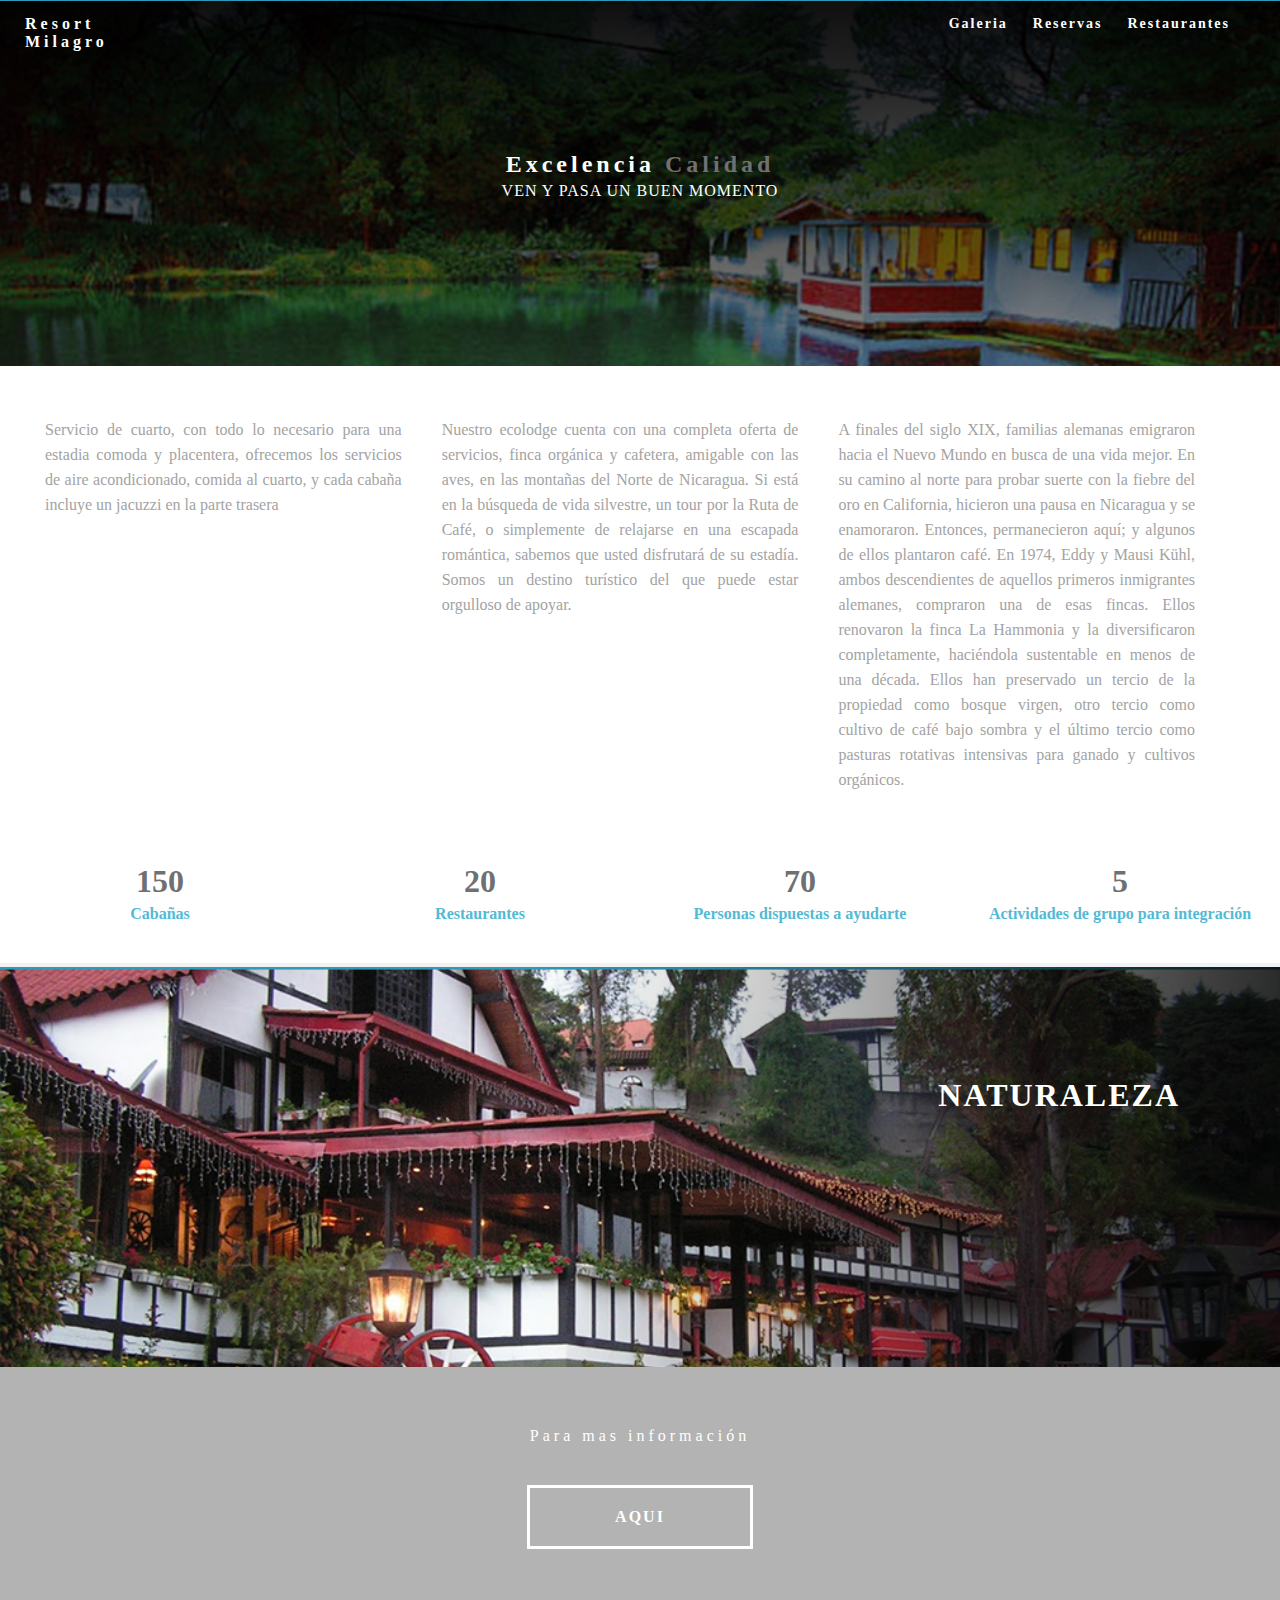
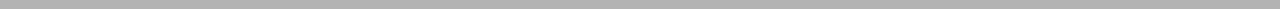
<file: index.html>
<!doctype html>
<html>
<head>
<meta charset="utf-8">
<title>Documento sin título</title>
	<link rel="stylesheet" href="css/index.css">
</head>

<body>
	<header> <a href="#">
    <h4 class="logo">Resort Milagro</h4>
    </a>
    <nav>
      <ul>
        <li><a href="galeria.html">Galeria</a></li>
        <li><a href="reservas.html">Reservas</a></li>
        <li> <a href="restaurantes.html">Restaurantes</a></li>
      </ul>
    </nav>
  </header>
	<section class="hero" id="hero">
    <h2 class="hero_header">Excelencia <span class="light">Calidad</span></h2>
    <p class="tagline">Ven y pasa un buen momento</p>
  </section>
	<section class="about" id="about">
    <h2 class="hidden">About</h2>
    <p class="text_column">Servicio de cuarto, con todo lo necesario para una estadia comoda y placentera, ofrecemos los servicios de aire acondicionado, comida al cuarto, y cada cabaña incluye un jacuzzi en la parte trasera </p>
    <p class="text_column">Nuestro ecolodge cuenta con una completa oferta de servicios, finca orgánica y cafetera, amigable con las aves, en las montañas del Norte de Nicaragua.
Si está en la búsqueda de vida silvestre, un tour por la Ruta de Café, o simplemente de relajarse en una escapada romántica, sabemos que usted disfrutará de su estadía.
Somos un destino turístico del que puede estar orgulloso de apoyar. </p>
    <p class="text_column">A finales del siglo XIX, familias alemanas emigraron hacia el Nuevo Mundo en busca de una vida mejor. En su camino al norte para probar suerte con la fiebre del oro en California, hicieron una pausa en Nicaragua y se enamoraron. Entonces, permanecieron aquí; y algunos de ellos plantaron café.

En 1974, Eddy y Mausi Kühl, ambos descendientes de aquellos primeros inmigrantes alemanes, compraron una de esas fincas. Ellos renovaron la finca La Hammonia y la diversificaron completamente, haciéndola sustentable en menos de una década. Ellos han preservado un tercio de la propiedad como bosque virgen, otro tercio como cultivo de café bajo sombra y el último tercio como pasturas rotativas intensivas para ganado y cultivos orgánicos. </p>
  </section>
	<div class="gallery">
    <div class="thumbnail">
      <h1 class="stats">150</h1>
      <h4>Cabañas</h4>
      <p></p>
    </div>
    <div class="thumbnail">
      <h1 class="stats">20</h1>
      <h4>Restaurantes</h4>
      <p></p>
    </div>
    <div class="thumbnail">
      <h1 class="stats">70</h1>
      <h4>Personas dispuestas a ayudarte</h4>
      <p></p>
    </div>
    <div class="thumbnail">
      <h1 class="stats">5</h1>
      <h4>Actividades de grupo para integración</h4>
      <p></p>
    </div>
  </div>
	<section class="banner">
    <h1 class="parallax">NATURALEZA</h1>
    <p class="parallax_description"></p>
  </section>
	<section class="footer_banner" id="contact">
    <h2 class="hidden">Footer Banner Section </h2>
		<p class="hero_header">Para mas información</p>
    <div class="button">AQUI</div>
  </section>
</body>
</html>
</file>
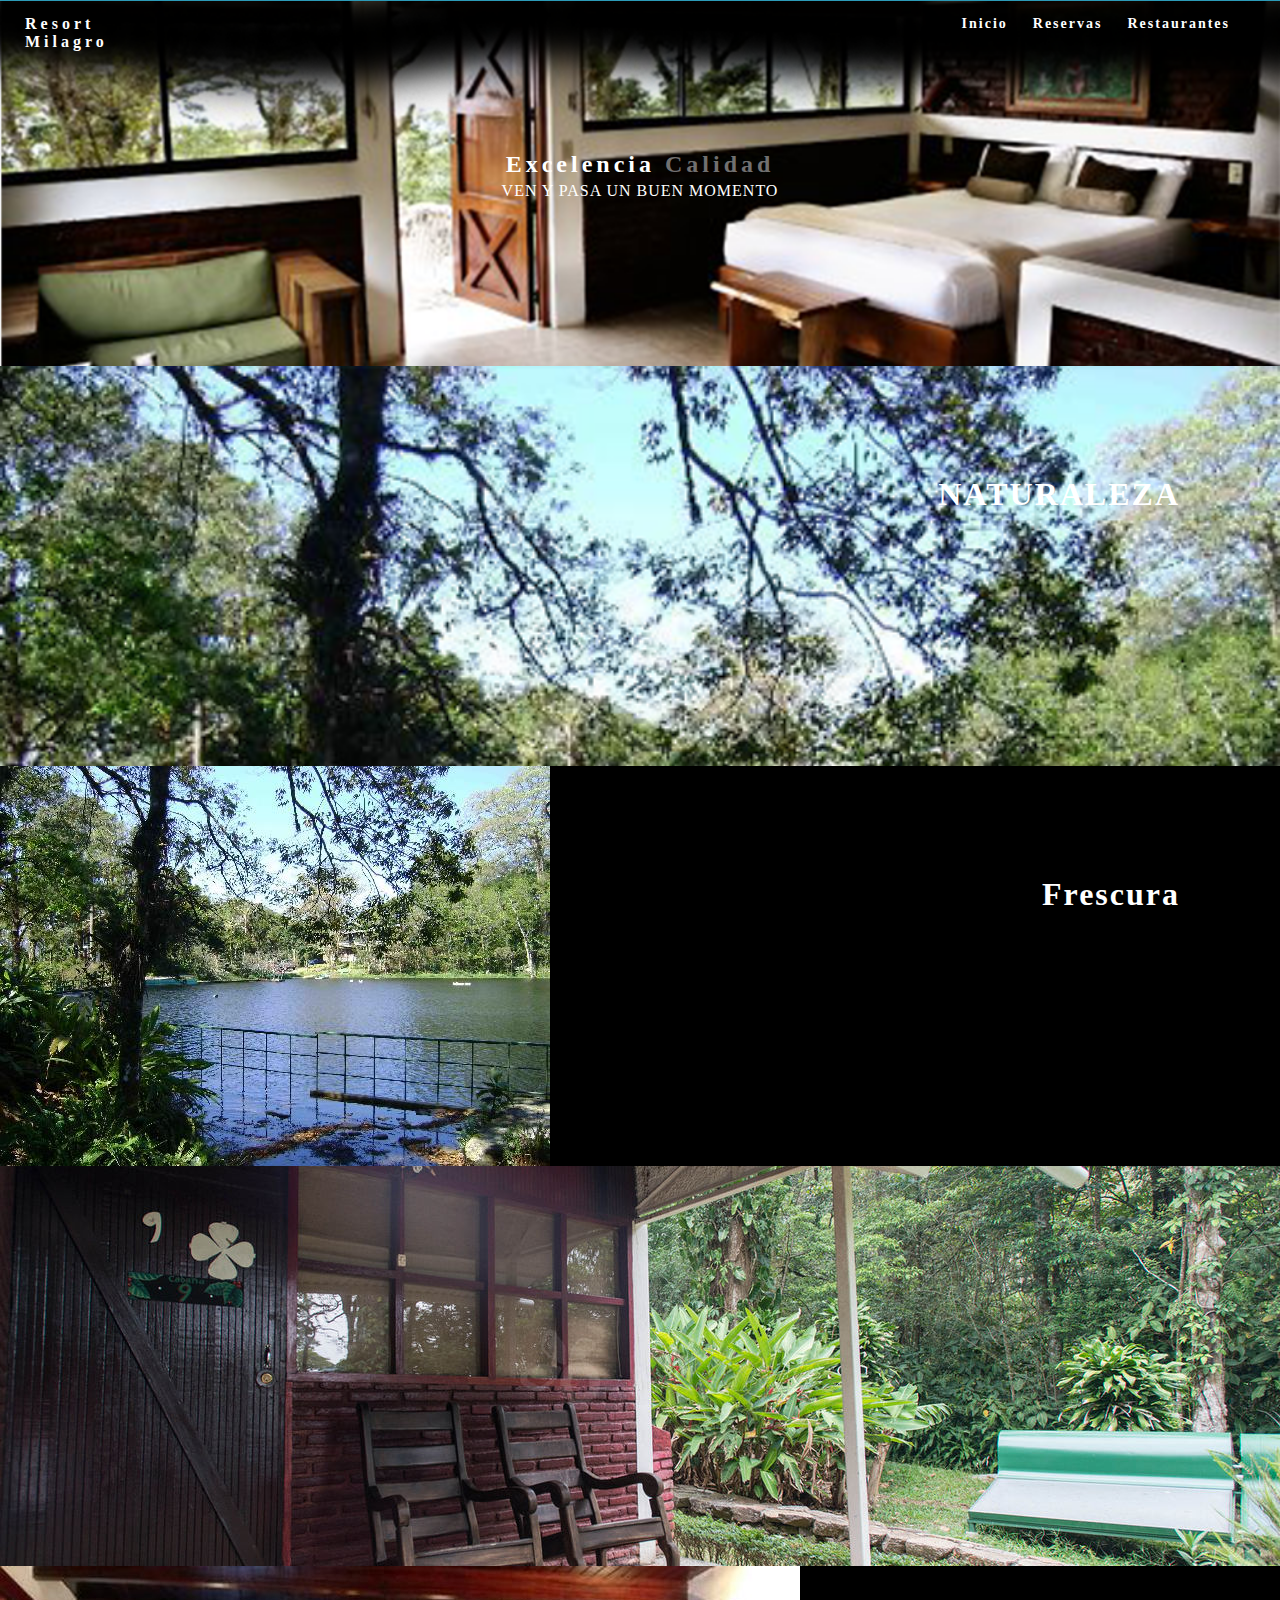
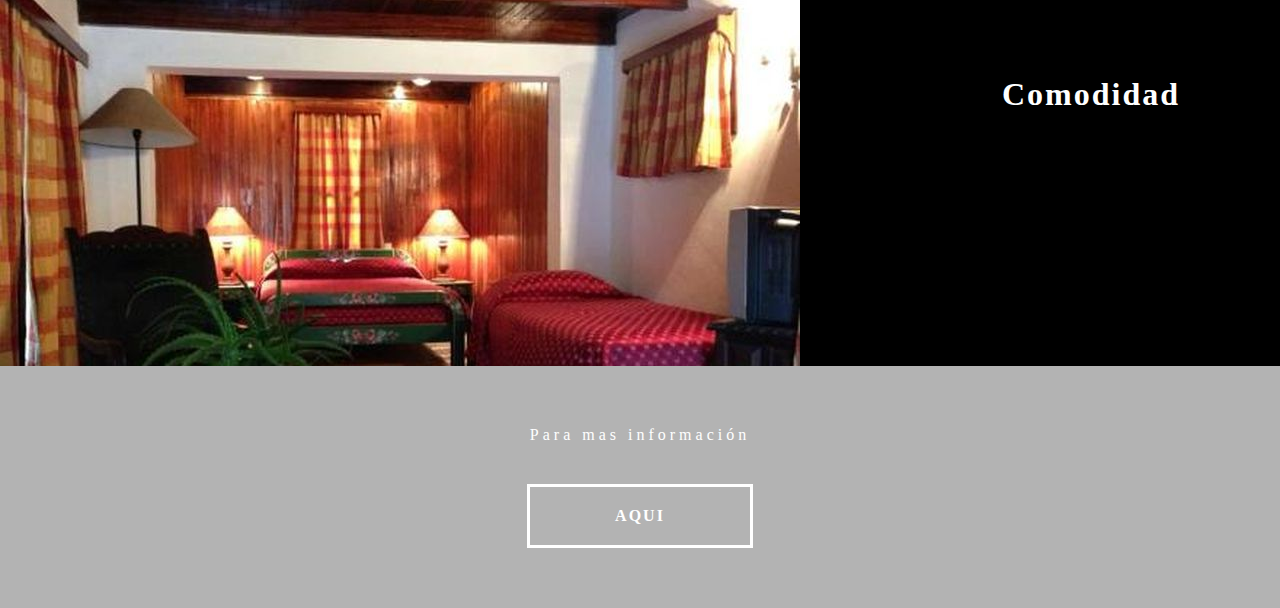
<file: galeria.html>
<!doctype html>
<html>
<head>
<meta charset="utf-8">
<title>Documento sin título</title>
	<link rel="stylesheet" href="css/galeria.css">
</head>

<body>
	<header> <a href="#">
    <h4 class="logo">Resort Milagro</h4>
    </a>
    <nav>
      <ul>
        <li><a href="index.html">Inicio</a></li>
        <li><a href="reservas.html">Reservas</a></li>
        <li> <a href="restaurantes.html">Restaurantes</a></li>
      </ul>
    </nav>
  </header>
	<section class="hero" id="hero">
    <h2 class="hero_header">Excelencia <span class="light">Calidad</span></h2>
    <p class="tagline">Ven y pasa un buen momento</p>
  </section>
<section class="banner">
  <h1 class="parallax">NATURALEZA</h1>
    <p class="parallax_description"></p>
  </section>
	<section class="banner1">
  <h1 class="parallax">Frescura</h1>
    <p class="parallax_description"></p>
  </section>
<section class="banner2">
  <h1 class="parallax"></h1>
    <p class="parallax_description"></p>
  </section>
<section class="banner3">
  <h1 class="parallax">Comodidad</h1>
    <p class="parallax_description"></p>
  </section>
<section class="footer_banner" id="contact">
  <h2 class="hidden">Footer Banner Section </h2>
		<p class="hero_header">Para mas información</p>
    <div class="button">AQUI</div>
  </section>
</body>
</html>
</file>
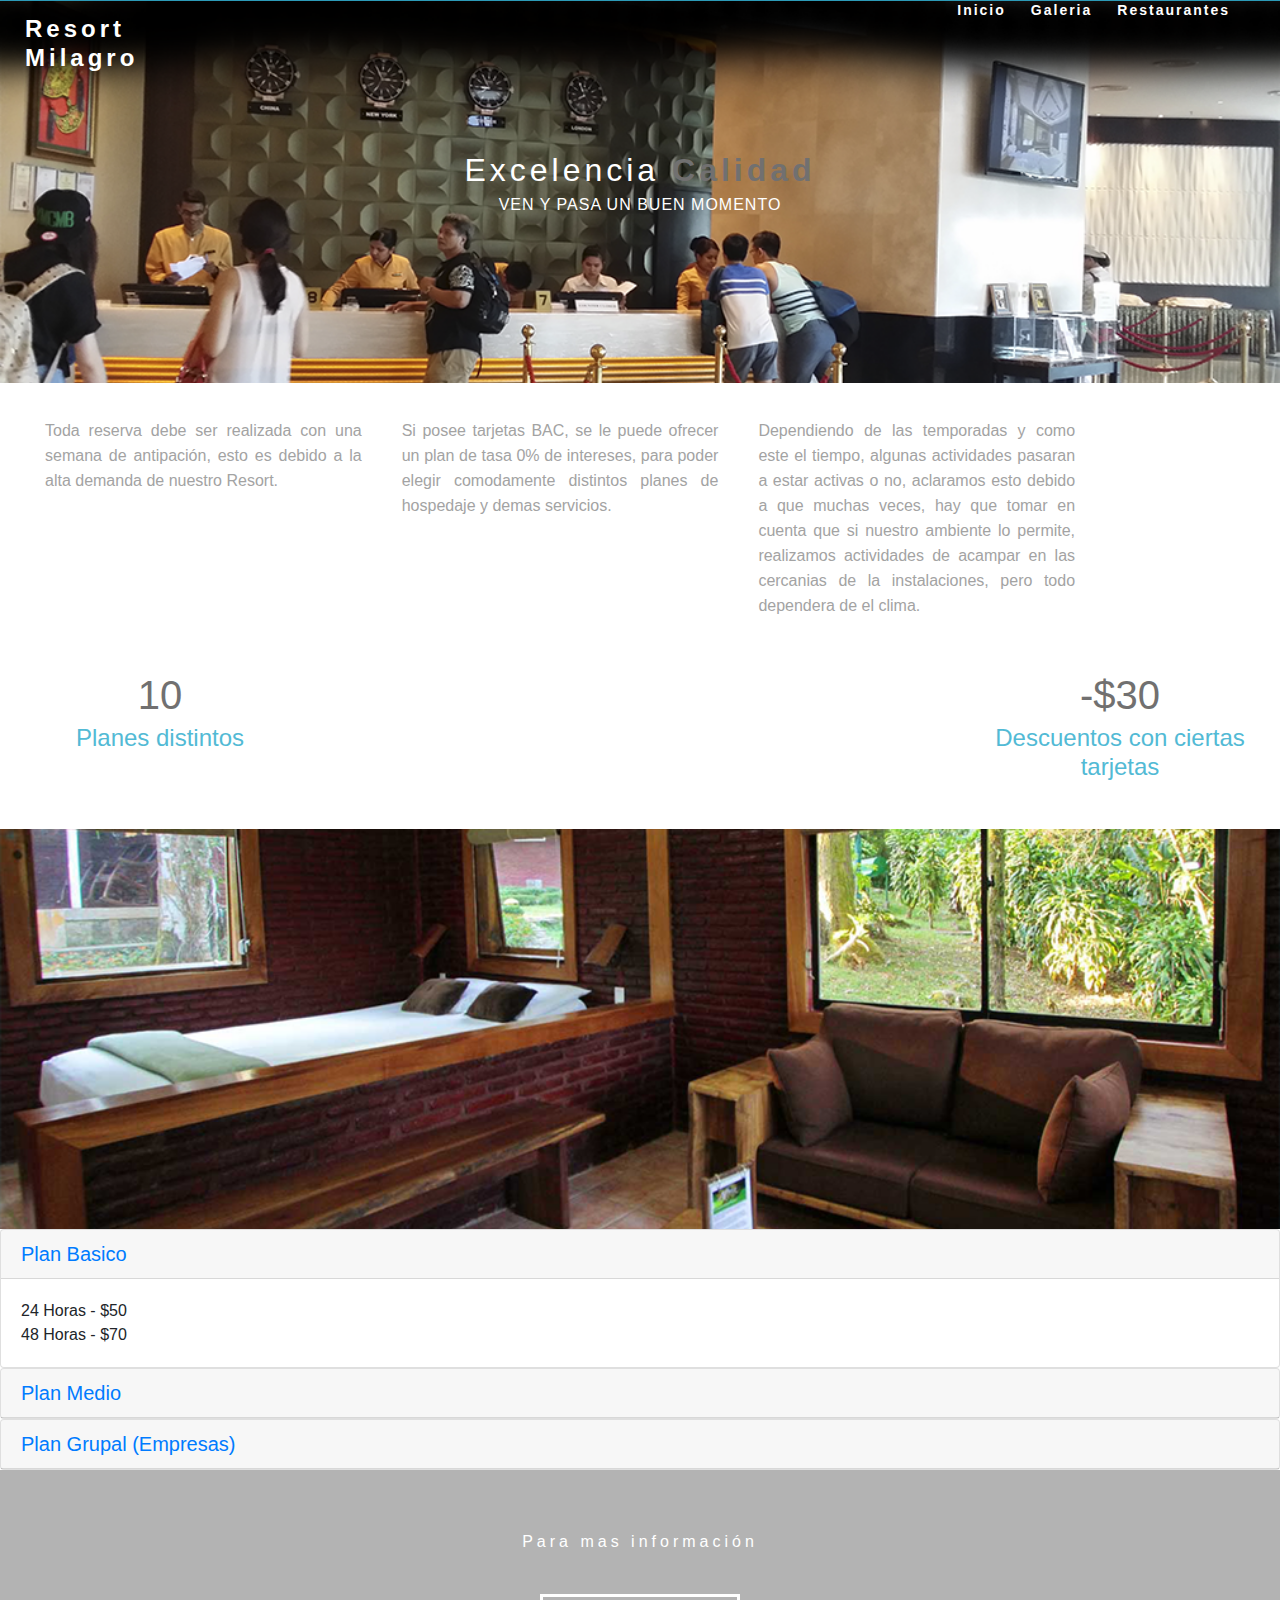
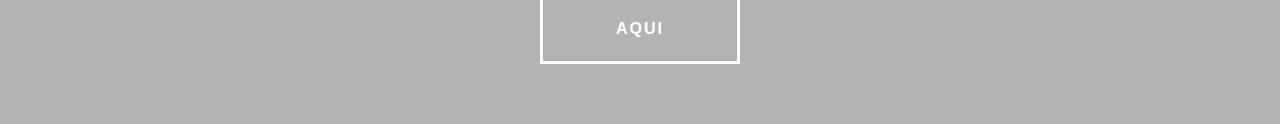
<file: reservas.html>
<!doctype html>
<html>
<head>
<meta charset="utf-8">
<meta http-equiv="X-UA-Compatible" content="IE=edge">
<meta name="viewport" content="width=device-width, initial-scale=1.0">
<title>Documento sin título</title>
<link rel="stylesheet" href="css/reservas.css">
	<link href="css/bootstrap-4.3.1.css" rel="stylesheet" type="text/css">
</head>

<body>
	<header> <a href="#">
    <h4 class="logo">Resort Milagro</h4>
    </a>
    <nav>
      <ul>
        <li><a href="index.html">Inicio</a></li>
        <li><a href="galeria.html">Galeria</a></li>
        <li> <a href="restaurantes.html">Restaurantes</a></li>
      </ul>
    </nav>
  </header>
	<section class="hero" id="hero">
    <h2 class="hero_header">Excelencia <span class="light">Calidad</span></h2>
    <p class="tagline">Ven y pasa un buen momento</p>
  </section>
	<section class="about" id="about">
    <h2 class="hidden">About</h2>
    <p class="text_column">Toda reserva debe ser realizada con una semana de antipación, esto es debido a la alta demanda de nuestro Resort. </p>
    <p class="text_column">Si posee tarjetas BAC, se le puede ofrecer un plan de tasa 0% de intereses, para poder elegir comodamente distintos planes de hospedaje y demas servicios. </p>
    <p class="text_column">Dependiendo de las temporadas y como este el tiempo, algunas actividades pasaran a estar activas o no, aclaramos esto debido a que muchas veces, hay que tomar en cuenta que si nuestro ambiente lo permite, realizamos actividades de acampar en las cercanias de la instalaciones, pero todo dependera de el clima.</p>
  </section>
	<div class="gallery">
    <div class="thumbnail">
      <h1 class="stats">10</h1>
      <h4>Planes distintos</h4>
      <p></p>
    </div>
    <div class="thumbnail">
      <h1 class="stats"></h1>
      <h4></h4>
      <p></p>
    </div>
    <div class="thumbnail">
      <h1 class="stats"></h1>
      <h4></h4>
      <p></p>
    </div>
    <div class="thumbnail">
      <h1 class="stats">-$30</h1>
      <h4>Descuentos con ciertas tarjetas</h4>
      <p></p>
    </div>
  </div>
	<section class="banner">
    <h1 class="parallax"></h1>
    <p class="parallax_description"></p>
  </section>
<div id="accordion1" role="tablist">
	  <div class="card">
	    <div class="card-header" role="tab" id="headingOne1">
	      <h5 class="mb-0"> <a data-toggle="collapse" href="#collapseOne1" role="button" aria-expanded="true" aria-controls="collapseOne1">Plan Basico</a> </h5>
        </div>
	    <div id="collapseOne1" class="collapse show" role="tabpanel" aria-labelledby="headingOne1" data-parent="#accordion1">
	      <div class="card-body">24 Horas - $50 <br> 48 Horas - $70</div>
        </div>
  </div>
	  <div class="card">
	    <div class="card-header" role="tab" id="headingTwo1">
	      <h5 class="mb-0"> <a class="collapsed" data-toggle="collapse" href="#collapseTwo1" role="button" aria-expanded="false" aria-controls="collapseTwo1">Plan Medio</a> </h5>
        </div>
	    <div id="collapseTwo1" class="collapse" role="tabpanel" aria-labelledby="headingTwo1" data-parent="#accordion1">
	      <div class="card-body">(En esta categoria entra los beneficios con tarjetas Bac) <br>Una Semana - $120 <br>10 días - $180</div>
        </div>
  </div>
	  <div class="card">
	    <div class="card-header" role="tab" id="headingThree1">
	      <h5 class="mb-0"> <a class="collapsed" data-toggle="collapse" href="#collapseThree1" role="button" aria-expanded="false" aria-controls="collapseThree1"> Plan Grupal (Empresas) </a> </h5>
        </div>
	    <div id="collapseThree1" class="collapse" role="tabpanel" aria-labelledby="headingThree1" data-parent="#accordion1">
	      <div class="card-body">1 Mes - $300 Grupos de 6 personas <br> 2 Meses - $550 Grupos de 6 personas.</div>
        </div>
  </div>
</div>
<section class="footer_banner" id="contact">
  <h2 class="hidden">Footer Banner Section </h2>
		<p class="hero_header">Para mas información</p>
    <div class="button">AQUI</div>
  </section>
<script src="js/jquery-3.3.1.min.js"></script>
<script src="js/popper.min.js"></script>
<script src="js/bootstrap-4.3.1.js"></script>
</body>
</html>
</file>
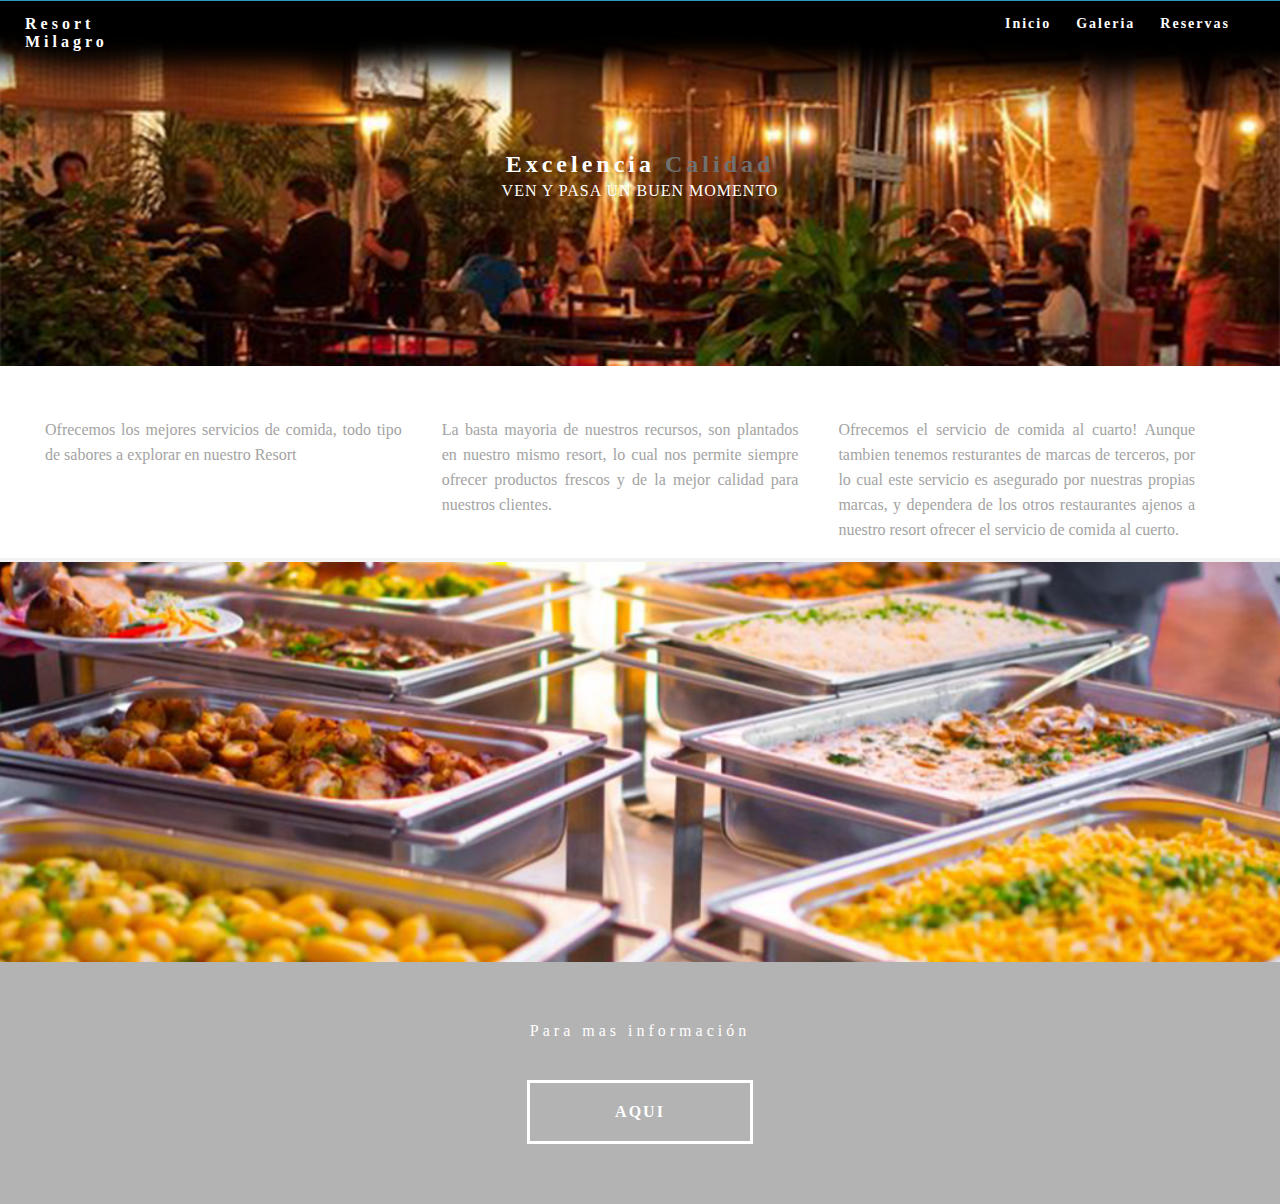
<file: restaurantes.html>
<!doctype html>
<html>
<head>
<meta charset="utf-8">
<title>Documento sin título</title>
	<link rel="stylesheet" href="css/restaurantes.css">
</head>

<body>
	<header> <a href="#">
    <h4 class="logo">Resort Milagro</h4>
    </a>
    <nav>
      <ul>
        <li><a href="index.html">Inicio</a></li>
        <li><a href="galeria.html">Galeria</a></li>
        <li> <a href="reservas.html">Reservas</a></li>
      </ul>
    </nav>
  </header>
	<section class="hero" id="hero">
    <h2 class="hero_header">Excelencia <span class="light">Calidad</span></h2>
    <p class="tagline">Ven y pasa un buen momento</p>
  </section>
	<section class="about" id="about">
    <h2 class="hidden">About</h2>
    <p class="text_column">Ofrecemos los mejores servicios de comida, todo tipo de sabores a explorar en nuestro Resort </p>
    <p class="text_column">La basta mayoria de nuestros recursos, son plantados en nuestro mismo resort, lo cual nos permite siempre ofrecer productos frescos y de la mejor calidad para nuestros clientes.</p>
    <p class="text_column">Ofrecemos el servicio de comida al cuarto! Aunque tambien tenemos resturantes de marcas de terceros, por lo cual este servicio es asegurado por nuestras propias marcas, y dependera de los otros restaurantes ajenos a nuestro resort ofrecer el servicio de comida al cuerto. </p>
  </section>
	
	<section class="banner">
    <h1 class="parallax"></h1>
    <p class="parallax_description"></p>
  </section>
	<section class="footer_banner" id="contact">
    <h2 class="hidden">Footer Banner Section </h2>
		<p class="hero_header">Para mas información</p>
    <div class="button">AQUI</div>
  </section>
</body>
</html>
</file>
<file: css/index.css>
@charset "utf-8";
/* CSS Document */

body {
	font-family: source-sans-pro;
	background-color: #f2f2f2;
	margin-top: 0px;
	margin-right: 0px;
	margin-bottom: 0px;
	margin-left: 0px;
	font-style: normal;
	font-weight: 200;
}
/* Container */
.container {
	width: 90%;
	margin-left: auto;
	margin-right: auto;
	height: 1000px;
	background-color: #FFFFFF;
}
/* Navigation */
header {
	width: 100%;
	height: 20%;
	background-color: #52bad5;
	border-bottom: 1px solid #2C9AB7;
}
.logo {
	color: #fff;
	font-weight: bold;
	text-align: undefined;
	width: 10%;
	float: left;
	margin-top: 15px;
	margin-left: 25px;
	letter-spacing: 4px;
}
nav {
	float: right;
	width: 50%;
	text-align: right;
	margin-right: 25px;
}
header nav ul {
	list-style: none;
	float: right;
}
nav ul li {
	float: left;
	color: #FFFFFF;
	font-size: 14px;
	text-align: left;
	margin-right: 25px;
	letter-spacing: 2px;
	font-weight: bold;
	transition: all 0.3s linear;
}
ul li a {
	color: #FFFFFF;
	text-decoration: none;
}
ul li:hover a {
	color: #2C9AB7;
}
.hero_header {
	color: #FFFFFF;
	text-align: center;
	margin-top: 0px;
	margin-right: 0px;
	margin-bottom: 0px;
	margin-left: 0px;
	letter-spacing: 4px;
}
/* Hero Section */
.hero {
	padding-top: 150px;
	padding-bottom: 150px;
	background:url("../Paginas/index-assets/header.png");
	background-size:cover
}
.light {
	font-weight: bold;
	color: #717070;
}
.tagline {
	text-align: center;
	color: #FFFFFF;
	margin-top: 4px;
	font-weight: lighter;
	text-transform: uppercase;
	letter-spacing: 1px;
}
/* About Section */
.text_column {
	width: 29%;
	text-align: justify;
	font-weight: lighter;
	line-height: 25px;
	float: left;
	padding-left: 20px;
	padding-right: 20px;
	color: #A3A3A3;
}
.about {
	padding-left: 25px;
	padding-right: 25px;
	padding-top: 35px;
	display: inline-block;
	background-color: #FFFFFF;
	margin-top: 0px;
}
/* Stats Gallery */
.stats {
	color: #717070;
	margin-bottom: 5px;
}
.gallery {
	clear: both;
	display: inline-block;
	width: 100%;
	background-color: #FFFFFF;
	/* [disabled]min-width: 400px;
*/
	padding-bottom: 35px;
	padding-top: 0px;
	margin-top: -5px;
	margin-bottom: 0px;
}
.thumbnail {
	width: 25%;
	text-align: center;
	float: left;
	margin-top: 35px;
}
.gallery .thumbnail h4 {
	margin-top: 5px;
	margin-right: 5px;
	margin-bottom: 5px;
	margin-left: 5px;
	color: #52BAD5;
}
.gallery .thumbnail p {
	margin-top: 0px;
	margin-right: 0px;
	margin-bottom: 0px;
	margin-left: 0px;
	color: #A3A3A3;
}
/* Parallax Section */
.banner {
	background-color: #2D9AB7;
	background-image:url("../Paginas/index-assets/banner.png");
	height: 400px;
	background-size:cover;
	background-repeat: no-repeat;
}
.parallax {
	color: #FFFFFF;
	text-align: right;
	padding-right: 100px;
	padding-top: 110px;
	letter-spacing: 2px;
	margin-top: 0px;
}
.parallax_description {
	color: #FFFFFF;
	text-align: right;
	padding-right: 100px;
	width: 30%;
	float: right;
	font-weight: lighter;
	line-height: 23px;
	margin-top: 0px;
	margin-right: 0px;
	margin-bottom: 0px;
	margin-left: 0px;
}
/* More info */
footer {
	background-color: #FFFFFF;
	padding-bottom: 35px;
}
.footer_column {
	width: 50%;
	text-align: center;
	padding-top: 30px;
	float: left;
}
footer .footer_column h3 {
	color: #B3B3B3;
	text-align: center;
}
footer .footer_column p {
	color: #717070;
	background-color: #FFFFFF;
}
.cards {
	width: 100%;
	height: auto;
	max-width: 400px;
	max-height: 200px;
}
footer .footer_column p {
	padding-left: 30px;
	padding-right: 30px;
	text-align: justify;
	line-height: 25px;
	font-weight: lighter;
	margin-left: 20px;
	margin-right: 20px;
}
.button {
	width: 200px;
	margin-top: 40px;
	margin-right: auto;
	margin-bottom: auto;
	margin-left: auto;
	padding-top: 20px;
	padding-right: 10px;
	padding-bottom: 20px;
	padding-left: 10px;
	text-align: center;
	vertical-align: middle;
	border-radius: 0px;
	text-transform: uppercase;
	font-weight: bold;
	letter-spacing: 2px;
	border: 3px solid #FFFFFF;
	color: #FFFFFF;
	transition: all 0.3s linear;
}
.button:hover {
	background-color: #FEFEFE;
	color: #C4C4C4;
	cursor: pointer;
}
.copyright {
	text-align: center;
	padding-top: 20px;
	padding-bottom: 20px;
	background-color: #717070;
	color: #FFFFFF;
	text-transform: uppercase;
	font-weight: lighter;
	letter-spacing: 2px;
	border-top-width: 2px;
}
.footer_banner {
	background-color: #B3B3B3;
	padding-top: 60px;
	padding-bottom: 60PX;
	margin-bottom: 0px;
	background-image: url(file:///C|/Users/nocti/Dropbox/UCA/Digital%203/Real/images/pattern.png);
	background-repeat: repeat;
}
footer {
	display: inline-block;
}
.hidden {
	display: none;
}

/* Mobile */
@media (max-width: 320px) {
.logo {
	width: 100%;
	text-align: center;
	margin-top: 13px;
	margin-right: 0px;
	margin-bottom: 0px;
	margin-left: 0px;
}
.container header nav {
	margin-top: 0px;
	margin-right: 0px;
	margin-bottom: 0px;
	margin-left: 0px;
	width: 100%;
	float: none;
	display: none;
}
header nav ul {
}
nav ul li {
	margin-top: 0px;
	margin-right: 0px;
	margin-bottom: 0px;
	margin-left: 0px;
	width: 100%;
	text-align: center;
}
.text_column {
	width: 100%;
	text-align: justify;
	padding-top: 0px;
	padding-right: 0px;
	padding-bottom: 0px;
	padding-left: 0px;
}
.thumbnail {
	width: 100%;
}
.footer_column {
	width: 100%;
	margin-top: 0px;
}
.parallax {
	text-align: center;
	margin-top: 0px;
	margin-right: 0px;
	margin-bottom: 0px;
	margin-left: 0px;
	padding-top: 40%;
	padding-right: 0px;
	padding-bottom: 0px;
	padding-left: 0px;
	width: 100%;
	font-size: 18px;
}
.parallax_description {
	padding-top: 0px;
	padding-right: 0px;
	padding-bottom: 0px;
	padding-left: 0px;
	width: 90%;
	margin-top: 25px;
	margin-right: 0px;
	margin-bottom: 0px;
	margin-left: 12px;
	float: none;
	text-align: center;
}
.banner {
	background-color: #2D9AB7;
	background-image: none;
}
.tagline {
	margin-top: 20px;
	line-height: 22px;
}
.hero_header {
	padding-left: 10px;
	padding-right: 10px;
	line-height: 22px;
	text-align: center;
}
}

/* Small Tablets */
@media (min-width: 321px)and (max-width: 767px) {
.logo {
	width: 100%;
	text-align: center;
	margin-top: 13px;
	margin-right: 0px;
	margin-bottom: 0px;
	margin-left: 0px;
	color: #043745;
}
.container header nav {
	margin-top: 0px;
	margin-right: 0px;
	margin-bottom: 0px;
	margin-left: 0px;
	width: 100%;
	float: none;
	overflow: auto;
	display: inline-block;
	background: #52bad5;
}
header nav ul {
	padding: 0px;
	float: none;
}
nav ul li {
	margin-top: 0px;
	margin-right: 0px;
	margin-bottom: 0px;
	margin-left: 0px;
	width: 100%;
	text-align: center;
	padding-top: 8px;
	padding-bottom: 8px;
}
.text_column {
	width: 100%;
	text-align: left;
	padding-top: 0px;
	padding-right: 0px;
	padding-bottom: 0px;
	padding-left: 0px;
}
.thumbnail {
	width: 100%;
}
.footer_column {
	width: 100%;
	margin-top: 0px;
}
.parallax {
	text-align: center;
	margin-top: 0px;
	margin-right: 0px;
	margin-bottom: 0px;
	margin-left: 0px;
	padding-top: 40%;
	padding-right: 0px;
	padding-bottom: 0px;
	padding-left: 0px;
	width: 100%;
	font-size: 18px;
}
.parallax_description {
	padding-top: 0px;
	padding-right: 0px;
	padding-bottom: 0px;
	padding-left: 0px;
	margin-top: 30%;
	margin-right: 0px;
	margin-bottom: 0px;
	margin-left: 0px;
	float: none;
	width: 100%;
	text-align: center;
}
.thumbnail {
	width: 50%;
}
.parallax {
	margin-top: 0px;
	margin-right: 0px;
	margin-bottom: 0px;
	margin-left: 0px;
	padding-right: 0px;
	padding-bottom: 0px;
	padding-left: 0px;
	padding-top: 20%;
}
.parallax_description {
	margin-top: 0px;
	margin-right: 0px;
	margin-bottom: 0px;
	margin-left: 0px;
	width: 100%;
	padding-top: 30px;
}
.banner {
	padding-left: 20px;
	padding-right: 20px;
}
.footer_column {
	width: 100%;
}
}

/* Small Desktops */
@media (min-width: 768px) and (max-width: 1096px) {
.text_column {
	width: 100%;
}
.thumbnail {
	width: 50%;
}
.text_column {
	width: 100%;
	margin-top: 0px;
	margin-right: 0px;
	margin-bottom: 0px;
	margin-left: 0px;
	padding-top: 0px;
	padding-right: 0px;
	padding-bottom: 0px;
	padding-left: 0px;
}
.banner {
	margin-top: 0px;
	padding-top: 0px;
}
}
</file>
<file: css/galeria.css>
@charset "utf-8";
/* CSS Document */

body {
	font-family: source-sans-pro;
	background-color: #f2f2f2;
	margin-top: 0px;
	margin-right: 0px;
	margin-bottom: 0px;
	margin-left: 0px;
	font-style: normal;
	font-weight: 200;
}
/* Container */
.container {
	width: 90%;
	margin-left: auto;
	margin-right: auto;
	height: 1000px;
	background-color: #FFFFFF;
}
/* Navigation */
header {
	width: 100%;
	height: 20%;
	background-color: #52bad5;
	border-bottom: 1px solid #2C9AB7;
}
.logo {
	color: #fff;
	font-weight: bold;
	text-align: undefined;
	width: 10%;
	float: left;
	margin-top: 15px;
	margin-left: 25px;
	letter-spacing: 4px;
}
nav {
	float: right;
	width: 50%;
	text-align: right;
	margin-right: 25px;
}
header nav ul {
	list-style: none;
	float: right;
}
nav ul li {
	float: left;
	color: #FFFFFF;
	font-size: 14px;
	text-align: left;
	margin-right: 25px;
	letter-spacing: 2px;
	font-weight: bold;
	transition: all 0.3s linear;
}
ul li a {
	color: #FFFFFF;
	text-decoration: none;
}
ul li:hover a {
	color: #2C9AB7;
}
.hero_header {
	color: #FFFFFF;
	text-align: center;
	margin-top: 0px;
	margin-right: 0px;
	margin-bottom: 0px;
	margin-left: 0px;
	letter-spacing: 4px;
}
/* Hero Section */
.hero {
	padding-top: 150px;
	padding-bottom: 150px;
	background:url("../Paginas/galeria-assets/gal4.png");
	background-size:cover
}
.light {
	font-weight: bold;
	color: #717070;
}
.tagline {
	text-align: center;
	color: #FFFFFF;
	margin-top: 4px;
	font-weight: lighter;
	text-transform: uppercase;
	letter-spacing: 1px;
}
/* About Section */
.text_column {
	width: 29%;
	text-align: justify;
	font-weight: lighter;
	line-height: 25px;
	float: left;
	padding-left: 20px;
	padding-right: 20px;
	color: #A3A3A3;
}
.about {
	padding-left: 25px;
	padding-right: 25px;
	padding-top: 35px;
	display: inline-block;
	background-color: #FFFFFF;
	margin-top: 0px;
}
/* Stats Gallery */
.stats {
	color: #717070;
	margin-bottom: 5px;
}
.gallery {
	clear: both;
	display: inline-block;
	width: 100%;
	background-color: #FFFFFF;
	/* [disabled]min-width: 400px;
*/
	padding-bottom: 35px;
	padding-top: 0px;
	margin-top: -5px;
	margin-bottom: 0px;
}
.thumbnail {
	width: 25%;
	text-align: center;
	float: left;
	margin-top: 35px;
}
.gallery .thumbnail h4 {
	margin-top: 5px;
	margin-right: 5px;
	margin-bottom: 5px;
	margin-left: 5px;
	color: #52BAD5;
}
.gallery .thumbnail p {
	margin-top: 0px;
	margin-right: 0px;
	margin-bottom: 0px;
	margin-left: 0px;
	color: #A3A3A3;
}
/* Parallax Section */
.banner {
	background-color: #2D9AB7;
	background-image:url("../Paginas/galeria-assets/gal2.png");
	height: 400px;
	background-size:cover;
	background-repeat: no-repeat;
}
.banner1 {
	background-color: black;
	background-image:url("../Paginas/galeria-assets/vista-al-lago.jpg");
	height: 400px;
	background-size:fixed;
	background-repeat: no-repeat;
}
.banner2 {
	background-color: black;
	background-image:url("../Paginas/galeria-assets/bungalow-v1992568-63-1440.jpg");
	height: 400px;
	background-size:fixed;
	background-repeat: no-repeat;
	background-position:right; 
		
}
.banner3 {
	background-color: black;
	background-image:url("../Paginas/galeria-assets/selva-negra18.jpg");
	height: 400px;
	background-size:fixed;
	background-repeat: no-repeat;
}
.banner4 {
	background-color: #2D9AB7;
	background-image:url("../Paginas/galeria-assets/istockphoto-472667202-170667a.jpg");
	height: 400px;
	background-size:cover;
	background-repeat: no-repeat;
}
.parallax {
	color: #FFFFFF;
	text-align: right;
	padding-right: 100px;
	padding-top: 110px;
	letter-spacing: 2px;
	margin-top: 0px;
}
.parallax_description {
	color: #FFFFFF;
	text-align: right;
	padding-right: 100px;
	width: 30%;
	float: right;
	font-weight: lighter;
	line-height: 23px;
	margin-top: 0px;
	margin-right: 0px;
	margin-bottom: 0px;
	margin-left: 0px;
}
/* More info */
footer {
	background-color: #FFFFFF;
	padding-bottom: 35px;
}
.footer_column {
	width: 50%;
	text-align: center;
	padding-top: 30px;
	float: left;
}
footer .footer_column h3 {
	color: #B3B3B3;
	text-align: center;
}
footer .footer_column p {
	color: #717070;
	background-color: #FFFFFF;
}
.cards {
	width: 100%;
	height: auto;
	max-width: 400px;
	max-height: 200px;
}
footer .footer_column p {
	padding-left: 30px;
	padding-right: 30px;
	text-align: justify;
	line-height: 25px;
	font-weight: lighter;
	margin-left: 20px;
	margin-right: 20px;
}
.button {
	width: 200px;
	margin-top: 40px;
	margin-right: auto;
	margin-bottom: auto;
	margin-left: auto;
	padding-top: 20px;
	padding-right: 10px;
	padding-bottom: 20px;
	padding-left: 10px;
	text-align: center;
	vertical-align: middle;
	border-radius: 0px;
	text-transform: uppercase;
	font-weight: bold;
	letter-spacing: 2px;
	border: 3px solid #FFFFFF;
	color: #FFFFFF;
	transition: all 0.3s linear;
}
.button:hover {
	background-color: #FEFEFE;
	color: #C4C4C4;
	cursor: pointer;
}
.copyright {
	text-align: center;
	padding-top: 20px;
	padding-bottom: 20px;
	background-color: #717070;
	color: #FFFFFF;
	text-transform: uppercase;
	font-weight: lighter;
	letter-spacing: 2px;
	border-top-width: 2px;
}
.footer_banner {
	background-color: #B3B3B3;
	padding-top: 60px;
	padding-bottom: 60PX;
	margin-bottom: 0px;
	background-image: url(file:///C|/Users/nocti/Dropbox/UCA/Digital%203/Real/images/pattern.png);
	background-repeat: repeat;
}
footer {
	display: inline-block;
}
.hidden {
	display: none;
}

/* Mobile */
@media (max-width: 320px) {
.logo {
	width: 100%;
	text-align: center;
	margin-top: 13px;
	margin-right: 0px;
	margin-bottom: 0px;
	margin-left: 0px;
}
.container header nav {
	margin-top: 0px;
	margin-right: 0px;
	margin-bottom: 0px;
	margin-left: 0px;
	width: 100%;
	float: none;
	display: none;
}
header nav ul {
}
nav ul li {
	margin-top: 0px;
	margin-right: 0px;
	margin-bottom: 0px;
	margin-left: 0px;
	width: 100%;
	text-align: center;
}
.text_column {
	width: 100%;
	text-align: justify;
	padding-top: 0px;
	padding-right: 0px;
	padding-bottom: 0px;
	padding-left: 0px;
}
.thumbnail {
	width: 100%;
}
.footer_column {
	width: 100%;
	margin-top: 0px;
}
.parallax {
	text-align: center;
	margin-top: 0px;
	margin-right: 0px;
	margin-bottom: 0px;
	margin-left: 0px;
	padding-top: 40%;
	padding-right: 0px;
	padding-bottom: 0px;
	padding-left: 0px;
	width: 100%;
	font-size: 18px;
}
.parallax_description {
	padding-top: 0px;
	padding-right: 0px;
	padding-bottom: 0px;
	padding-left: 0px;
	width: 90%;
	margin-top: 25px;
	margin-right: 0px;
	margin-bottom: 0px;
	margin-left: 12px;
	float: none;
	text-align: center;
}
.banner {
	background-color: #2D9AB7;
	background-image: none;
}
.tagline {
	margin-top: 20px;
	line-height: 22px;
}
.hero_header {
	padding-left: 10px;
	padding-right: 10px;
	line-height: 22px;
	text-align: center;
}
}

/* Small Tablets */
@media (min-width: 321px)and (max-width: 767px) {
.logo {
	width: 100%;
	text-align: center;
	margin-top: 13px;
	margin-right: 0px;
	margin-bottom: 0px;
	margin-left: 0px;
	color: #043745;
}
.container header nav {
	margin-top: 0px;
	margin-right: 0px;
	margin-bottom: 0px;
	margin-left: 0px;
	width: 100%;
	float: none;
	overflow: auto;
	display: inline-block;
	background: #52bad5;
}
header nav ul {
	padding: 0px;
	float: none;
}
nav ul li {
	margin-top: 0px;
	margin-right: 0px;
	margin-bottom: 0px;
	margin-left: 0px;
	width: 100%;
	text-align: center;
	padding-top: 8px;
	padding-bottom: 8px;
}
.text_column {
	width: 100%;
	text-align: left;
	padding-top: 0px;
	padding-right: 0px;
	padding-bottom: 0px;
	padding-left: 0px;
}
.thumbnail {
	width: 100%;
}
.footer_column {
	width: 100%;
	margin-top: 0px;
}
.parallax {
	text-align: center;
	margin-top: 0px;
	margin-right: 0px;
	margin-bottom: 0px;
	margin-left: 0px;
	padding-top: 40%;
	padding-right: 0px;
	padding-bottom: 0px;
	padding-left: 0px;
	width: 100%;
	font-size: 18px;
}
.parallax_description {
	padding-top: 0px;
	padding-right: 0px;
	padding-bottom: 0px;
	padding-left: 0px;
	margin-top: 30%;
	margin-right: 0px;
	margin-bottom: 0px;
	margin-left: 0px;
	float: none;
	width: 100%;
	text-align: center;
}
.thumbnail {
	width: 50%;
}
.parallax {
	margin-top: 0px;
	margin-right: 0px;
	margin-bottom: 0px;
	margin-left: 0px;
	padding-right: 0px;
	padding-bottom: 0px;
	padding-left: 0px;
	padding-top: 20%;
}
.parallax_description {
	margin-top: 0px;
	margin-right: 0px;
	margin-bottom: 0px;
	margin-left: 0px;
	width: 100%;
	padding-top: 30px;
}
.banner {
	padding-left: 20px;
	padding-right: 20px;
}
.footer_column {
	width: 100%;
}
}

/* Small Desktops */
@media (min-width: 768px) and (max-width: 1096px) {
.text_column {
	width: 100%;
}
.thumbnail {
	width: 50%;
}
.text_column {
	width: 100%;
	margin-top: 0px;
	margin-right: 0px;
	margin-bottom: 0px;
	margin-left: 0px;
	padding-top: 0px;
	padding-right: 0px;
	padding-bottom: 0px;
	padding-left: 0px;
}
.banner {
	margin-top: 0px;
	padding-top: 0px;
}
}
</file>
<file: css/reservas.css>
@charset "utf-8";
/* CSS Document */

body {
	font-family: source-sans-pro;
	background-color: #f2f2f2;
	margin-top: 0px;
	margin-right: 0px;
	margin-bottom: 0px;
	margin-left: 0px;
	font-style: normal;
	font-weight: 200;
}
/* Container */
.container {
	width: 90%;
	margin-left: auto;
	margin-right: auto;
	height: 1000px;
	background-color: #FFFFFF;
}
/* Navigation */
header {
	width: 100%;
	height: 20%;
	background-color: black;
	border-bottom: 1px solid #2C9AB7;
}
.logo {
	color: #fff;
	font-weight: bold;
	text-align: undefined;
	width: 10%;
	float: left;
	margin-top: 15px;
	margin-left: 25px;
	letter-spacing: 4px;
}
nav {
	float: right;
	width: 50%;
	text-align: right;
	margin-right: 25px;
}
header nav ul {
	list-style: none;
	float: right;
}
nav ul li {
	float: left;
	color: #FFFFFF;
	font-size: 14px;
	text-align: left;
	margin-right: 25px;
	letter-spacing: 2px;
	font-weight: bold;
	transition: all 0.3s linear;
}
ul li a {
	color: #FFFFFF;
	text-decoration: none;
}
ul li:hover a {
	color: #2C9AB7;
}
.hero_header {
	color: #FFFFFF;
	text-align: center;
	margin-top: 0px;
	margin-right: 0px;
	margin-bottom: 0px;
	margin-left: 0px;
	letter-spacing: 4px;
}
/* Hero Section */
.hero {
	padding-top: 150px;
	padding-bottom: 150px;
	background:url("../Paginas/reservas-assets/check_in.png");
	background-size:cover
}
.light {
	font-weight: bold;
	color: #717070;
}
.tagline {
	text-align: center;
	color: #FFFFFF;
	margin-top: 4px;
	font-weight: lighter;
	text-transform: uppercase;
	letter-spacing: 1px;
}
/* About Section */
.text_column {
	width: 29%;
	text-align: justify;
	font-weight: lighter;
	line-height: 25px;
	float: left;
	padding-left: 20px;
	padding-right: 20px;
	color: #A3A3A3;
}
.about {
	padding-left: 25px;
	padding-right: 25px;
	padding-top: 35px;
	display: inline-block;
	background-color: #FFFFFF;
	margin-top: 0px;
}
/* Stats Gallery */
.stats {
	color: #717070;
	margin-bottom: 5px;
}
.gallery {
	clear: both;
	display: inline-block;
	width: 100%;
	background-color: #FFFFFF;
	/* [disabled]min-width: 400px;
*/
	padding-bottom: 35px;
	padding-top: 0px;
	margin-top: -5px;
	margin-bottom: 0px;
}
.thumbnail {
	width: 25%;
	text-align: center;
	float: left;
	margin-top: 35px;
}
.gallery .thumbnail h4 {
	margin-top: 5px;
	margin-right: 5px;
	margin-bottom: 5px;
	margin-left: 5px;
	color: #52BAD5;
}
.gallery .thumbnail p {
	margin-top: 0px;
	margin-right: 0px;
	margin-bottom: 0px;
	margin-left: 0px;
	color: #A3A3A3;
}
/* Parallax Section */
.banner {
	background-color: #2D9AB7;
	background-image:url("../Paginas/reservas-assets/selvanegra.png");
	height: 400px;
	background-size:cover;
	background-repeat: no-repeat;
}
.parallax {
	color: #FFFFFF;
	text-align: right;
	padding-right: 100px;
	padding-top: 110px;
	letter-spacing: 2px;
	margin-top: 0px;
}
.parallax_description {
	color: #FFFFFF;
	text-align: right;
	padding-right: 100px;
	width: 30%;
	float: right;
	font-weight: lighter;
	line-height: 23px;
	margin-top: 0px;
	margin-right: 0px;
	margin-bottom: 0px;
	margin-left: 0px;
}
/* More info */
footer {
	background-color: #FFFFFF;
	padding-bottom: 35px;
}
.footer_column {
	width: 50%;
	text-align: center;
	padding-top: 30px;
	float: left;
}
footer .footer_column h3 {
	color: #B3B3B3;
	text-align: center;
}
footer .footer_column p {
	color: #717070;
	background-color: #FFFFFF;
}
.cards {
	width: 100%;
	height: auto;
	max-width: 400px;
	max-height: 200px;
}
footer .footer_column p {
	padding-left: 30px;
	padding-right: 30px;
	text-align: justify;
	line-height: 25px;
	font-weight: lighter;
	margin-left: 20px;
	margin-right: 20px;
}
.button {
	width: 200px;
	margin-top: 40px;
	margin-right: auto;
	margin-bottom: auto;
	margin-left: auto;
	padding-top: 20px;
	padding-right: 10px;
	padding-bottom: 20px;
	padding-left: 10px;
	text-align: center;
	vertical-align: middle;
	border-radius: 0px;
	text-transform: uppercase;
	font-weight: bold;
	letter-spacing: 2px;
	border: 3px solid #FFFFFF;
	color: #FFFFFF;
	transition: all 0.3s linear;
}
.button:hover {
	background-color: #FEFEFE;
	color: #C4C4C4;
	cursor: pointer;
}
.copyright {
	text-align: center;
	padding-top: 20px;
	padding-bottom: 20px;
	background-color: #717070;
	color: #FFFFFF;
	text-transform: uppercase;
	font-weight: lighter;
	letter-spacing: 2px;
	border-top-width: 2px;
}
.footer_banner {
	background-color: #B3B3B3;
	padding-top: 60px;
	padding-bottom: 60PX;
	margin-bottom: 0px;
	background-image: url(file:///C|/Users/nocti/Dropbox/UCA/Digital%203/Real/images/pattern.png);
	background-repeat: repeat;
}
footer {
	display: inline-block;
}
.hidden {
	display: none;
}

/* Mobile */
@media (max-width: 320px) {
.logo {
	width: 100%;
	text-align: center;
	margin-top: 13px;
	margin-right: 0px;
	margin-bottom: 0px;
	margin-left: 0px;
}
.container header nav {
	margin-top: 0px;
	margin-right: 0px;
	margin-bottom: 0px;
	margin-left: 0px;
	width: 100%;
	float: none;
	display: none;
}
header nav ul {
}
nav ul li {
	margin-top: 0px;
	margin-right: 0px;
	margin-bottom: 0px;
	margin-left: 0px;
	width: 100%;
	text-align: center;
}
.text_column {
	width: 100%;
	text-align: justify;
	padding-top: 0px;
	padding-right: 0px;
	padding-bottom: 0px;
	padding-left: 0px;
}
.thumbnail {
	width: 100%;
}
.footer_column {
	width: 100%;
	margin-top: 0px;
}
.parallax {
	text-align: center;
	margin-top: 0px;
	margin-right: 0px;
	margin-bottom: 0px;
	margin-left: 0px;
	padding-top: 40%;
	padding-right: 0px;
	padding-bottom: 0px;
	padding-left: 0px;
	width: 100%;
	font-size: 18px;
}
.parallax_description {
	padding-top: 0px;
	padding-right: 0px;
	padding-bottom: 0px;
	padding-left: 0px;
	width: 90%;
	margin-top: 25px;
	margin-right: 0px;
	margin-bottom: 0px;
	margin-left: 12px;
	float: none;
	text-align: center;
}
.banner {
	background-color: #2D9AB7;
	background-image: none;
}
.tagline {
	margin-top: 20px;
	line-height: 22px;
}
.hero_header {
	padding-left: 10px;
	padding-right: 10px;
	line-height: 22px;
	text-align: center;
}
}

/* Small Tablets */
@media (min-width: 321px)and (max-width: 767px) {
.logo {
	width: 100%;
	text-align: center;
	margin-top: 13px;
	margin-right: 0px;
	margin-bottom: 0px;
	margin-left: 0px;
	color: #043745;
}
.container header nav {
	margin-top: 0px;
	margin-right: 0px;
	margin-bottom: 0px;
	margin-left: 0px;
	width: 100%;
	float: none;
	overflow: auto;
	display: inline-block;
	background: #52bad5;
}
header nav ul {
	padding: 0px;
	float: none;
}
nav ul li {
	margin-top: 0px;
	margin-right: 0px;
	margin-bottom: 0px;
	margin-left: 0px;
	width: 100%;
	text-align: center;
	padding-top: 8px;
	padding-bottom: 8px;
}
.text_column {
	width: 100%;
	text-align: left;
	padding-top: 0px;
	padding-right: 0px;
	padding-bottom: 0px;
	padding-left: 0px;
}
.thumbnail {
	width: 100%;
}
.footer_column {
	width: 100%;
	margin-top: 0px;
}
.parallax {
	text-align: center;
	margin-top: 0px;
	margin-right: 0px;
	margin-bottom: 0px;
	margin-left: 0px;
	padding-top: 40%;
	padding-right: 0px;
	padding-bottom: 0px;
	padding-left: 0px;
	width: 100%;
	font-size: 18px;
}
.parallax_description {
	padding-top: 0px;
	padding-right: 0px;
	padding-bottom: 0px;
	padding-left: 0px;
	margin-top: 30%;
	margin-right: 0px;
	margin-bottom: 0px;
	margin-left: 0px;
	float: none;
	width: 100%;
	text-align: center;
}
.thumbnail {
	width: 50%;
}
.parallax {
	margin-top: 0px;
	margin-right: 0px;
	margin-bottom: 0px;
	margin-left: 0px;
	padding-right: 0px;
	padding-bottom: 0px;
	padding-left: 0px;
	padding-top: 20%;
}
.parallax_description {
	margin-top: 0px;
	margin-right: 0px;
	margin-bottom: 0px;
	margin-left: 0px;
	width: 100%;
	padding-top: 30px;
}
.banner {
	padding-left: 20px;
	padding-right: 20px;
}
.footer_column {
	width: 100%;
}
}

/* Small Desktops */
@media (min-width: 768px) and (max-width: 1096px) {
.text_column {
	width: 100%;
}
.thumbnail {
	width: 50%;
}
.text_column {
	width: 100%;
	margin-top: 0px;
	margin-right: 0px;
	margin-bottom: 0px;
	margin-left: 0px;
	padding-top: 0px;
	padding-right: 0px;
	padding-bottom: 0px;
	padding-left: 0px;
}
.banner {
	margin-top: 0px;
	padding-top: 0px;
}
}
</file>
<file: css/restaurantes.css>
@charset "utf-8";
/* CSS Document */

body {
	font-family: source-sans-pro;
	background-color: #f2f2f2;
	margin-top: 0px;
	margin-right: 0px;
	margin-bottom: 0px;
	margin-left: 0px;
	font-style: normal;
	font-weight: 200;
}
/* Container */
.container {
	width: 90%;
	margin-left: auto;
	margin-right: auto;
	height: 1000px;
	background-color: #FFFFFF;
}
/* Navigation */
header {
	width: 100%;
	height: 20%;
	background-color: #52bad5;
	border-bottom: 1px solid #2C9AB7;
}
.logo {
	color: #fff;
	font-weight: bold;
	text-align: undefined;
	width: 10%;
	float: left;
	margin-top: 15px;
	margin-left: 25px;
	letter-spacing: 4px;
}
nav {
	float: right;
	width: 50%;
	text-align: right;
	margin-right: 25px;
}
header nav ul {
	list-style: none;
	float: right;
}
nav ul li {
	float: left;
	color: #FFFFFF;
	font-size: 14px;
	text-align: left;
	margin-right: 25px;
	letter-spacing: 2px;
	font-weight: bold;
	transition: all 0.3s linear;
}
ul li a {
	color: #FFFFFF;
	text-decoration: none;
}
ul li:hover a {
	color: #2C9AB7;
}
.hero_header {
	color: #FFFFFF;
	text-align: center;
	margin-top: 0px;
	margin-right: 0px;
	margin-bottom: 0px;
	margin-left: 0px;
	letter-spacing: 4px;
}
/* Hero Section */
.hero {
	padding-top: 150px;
	padding-bottom: 150px;
	background:url("../Paginas/restaurantes-assets/mesas.png");
	background-size:cover
}
.light {
	font-weight: bold;
	color: #717070;
}
.tagline {
	text-align: center;
	color: #FFFFFF;
	margin-top: 4px;
	font-weight: lighter;
	text-transform: uppercase;
	letter-spacing: 1px;
}
/* About Section */
.text_column {
	width: 29%;
	text-align: justify;
	font-weight: lighter;
	line-height: 25px;
	float: left;
	padding-left: 20px;
	padding-right: 20px;
	color: #A3A3A3;
}
.about {
	padding-left: 25px;
	padding-right: 25px;
	padding-top: 35px;
	display: inline-block;
	background-color: #FFFFFF;
	margin-top: 0px;
}
/* Stats Gallery */
.stats {
	color: #717070;
	margin-bottom: 5px;
}
.gallery {
	clear: both;
	display: inline-block;
	width: 100%;
	background-color: #FFFFFF;
	/* [disabled]min-width: 400px;
*/
	padding-bottom: 35px;
	padding-top: 0px;
	margin-top: -5px;
	margin-bottom: 0px;
}
.thumbnail {
	width: 25%;
	text-align: center;
	float: left;
	margin-top: 35px;
}
.gallery .thumbnail h4 {
	margin-top: 5px;
	margin-right: 5px;
	margin-bottom: 5px;
	margin-left: 5px;
	color: #52BAD5;
}
.gallery .thumbnail p {
	margin-top: 0px;
	margin-right: 0px;
	margin-bottom: 0px;
	margin-left: 0px;
	color: #A3A3A3;
}
/* Parallax Section */
.banner {
	background-color: #2D9AB7;
	background-image:url("../Paginas/restaurantes-assets/comida.png");
	height: 400px;
	background-size:cover;
	background-repeat: no-repeat;
}
.parallax {
	color: #FFFFFF;
	text-align: right;
	padding-right: 100px;
	padding-top: 110px;
	letter-spacing: 2px;
	margin-top: 0px;
}
.parallax_description {
	color: #FFFFFF;
	text-align: right;
	padding-right: 100px;
	width: 30%;
	float: right;
	font-weight: lighter;
	line-height: 23px;
	margin-top: 0px;
	margin-right: 0px;
	margin-bottom: 0px;
	margin-left: 0px;
}
/* More info */
footer {
	background-color: #FFFFFF;
	padding-bottom: 35px;
}
.footer_column {
	width: 50%;
	text-align: center;
	padding-top: 30px;
	float: left;
}
footer .footer_column h3 {
	color: #B3B3B3;
	text-align: center;
}
footer .footer_column p {
	color: #717070;
	background-color: #FFFFFF;
}
.cards {
	width: 100%;
	height: auto;
	max-width: 400px;
	max-height: 200px;
}
footer .footer_column p {
	padding-left: 30px;
	padding-right: 30px;
	text-align: justify;
	line-height: 25px;
	font-weight: lighter;
	margin-left: 20px;
	margin-right: 20px;
}
.button {
	width: 200px;
	margin-top: 40px;
	margin-right: auto;
	margin-bottom: auto;
	margin-left: auto;
	padding-top: 20px;
	padding-right: 10px;
	padding-bottom: 20px;
	padding-left: 10px;
	text-align: center;
	vertical-align: middle;
	border-radius: 0px;
	text-transform: uppercase;
	font-weight: bold;
	letter-spacing: 2px;
	border: 3px solid #FFFFFF;
	color: #FFFFFF;
	transition: all 0.3s linear;
}
.button:hover {
	background-color: #FEFEFE;
	color: #C4C4C4;
	cursor: pointer;
}
.copyright {
	text-align: center;
	padding-top: 20px;
	padding-bottom: 20px;
	background-color: #717070;
	color: #FFFFFF;
	text-transform: uppercase;
	font-weight: lighter;
	letter-spacing: 2px;
	border-top-width: 2px;
}
.footer_banner {
	background-color: #B3B3B3;
	padding-top: 60px;
	padding-bottom: 60PX;
	margin-bottom: 0px;
	background-image: url(file:///C|/Users/nocti/Dropbox/UCA/Digital%203/Real/images/pattern.png);
	background-repeat: repeat;
}
footer {
	display: inline-block;
}
.hidden {
	display: none;
}

/* Mobile */
@media (max-width: 320px) {
.logo {
	width: 100%;
	text-align: center;
	margin-top: 13px;
	margin-right: 0px;
	margin-bottom: 0px;
	margin-left: 0px;
}
.container header nav {
	margin-top: 0px;
	margin-right: 0px;
	margin-bottom: 0px;
	margin-left: 0px;
	width: 100%;
	float: none;
	display: none;
}
header nav ul {
}
nav ul li {
	margin-top: 0px;
	margin-right: 0px;
	margin-bottom: 0px;
	margin-left: 0px;
	width: 100%;
	text-align: center;
}
.text_column {
	width: 100%;
	text-align: justify;
	padding-top: 0px;
	padding-right: 0px;
	padding-bottom: 0px;
	padding-left: 0px;
}
.thumbnail {
	width: 100%;
}
.footer_column {
	width: 100%;
	margin-top: 0px;
}
.parallax {
	text-align: center;
	margin-top: 0px;
	margin-right: 0px;
	margin-bottom: 0px;
	margin-left: 0px;
	padding-top: 40%;
	padding-right: 0px;
	padding-bottom: 0px;
	padding-left: 0px;
	width: 100%;
	font-size: 18px;
}
.parallax_description {
	padding-top: 0px;
	padding-right: 0px;
	padding-bottom: 0px;
	padding-left: 0px;
	width: 90%;
	margin-top: 25px;
	margin-right: 0px;
	margin-bottom: 0px;
	margin-left: 12px;
	float: none;
	text-align: center;
}
.banner {
	background-color: #2D9AB7;
	background-image: none;
}
.tagline {
	margin-top: 20px;
	line-height: 22px;
}
.hero_header {
	padding-left: 10px;
	padding-right: 10px;
	line-height: 22px;
	text-align: center;
}
}

/* Small Tablets */
@media (min-width: 321px)and (max-width: 767px) {
.logo {
	width: 100%;
	text-align: center;
	margin-top: 13px;
	margin-right: 0px;
	margin-bottom: 0px;
	margin-left: 0px;
	color: #043745;
}
.container header nav {
	margin-top: 0px;
	margin-right: 0px;
	margin-bottom: 0px;
	margin-left: 0px;
	width: 100%;
	float: none;
	overflow: auto;
	display: inline-block;
	background: #52bad5;
}
header nav ul {
	padding: 0px;
	float: none;
}
nav ul li {
	margin-top: 0px;
	margin-right: 0px;
	margin-bottom: 0px;
	margin-left: 0px;
	width: 100%;
	text-align: center;
	padding-top: 8px;
	padding-bottom: 8px;
}
.text_column {
	width: 100%;
	text-align: left;
	padding-top: 0px;
	padding-right: 0px;
	padding-bottom: 0px;
	padding-left: 0px;
}
.thumbnail {
	width: 100%;
}
.footer_column {
	width: 100%;
	margin-top: 0px;
}
.parallax {
	text-align: center;
	margin-top: 0px;
	margin-right: 0px;
	margin-bottom: 0px;
	margin-left: 0px;
	padding-top: 40%;
	padding-right: 0px;
	padding-bottom: 0px;
	padding-left: 0px;
	width: 100%;
	font-size: 18px;
}
.parallax_description {
	padding-top: 0px;
	padding-right: 0px;
	padding-bottom: 0px;
	padding-left: 0px;
	margin-top: 30%;
	margin-right: 0px;
	margin-bottom: 0px;
	margin-left: 0px;
	float: none;
	width: 100%;
	text-align: center;
}
.thumbnail {
	width: 50%;
}
.parallax {
	margin-top: 0px;
	margin-right: 0px;
	margin-bottom: 0px;
	margin-left: 0px;
	padding-right: 0px;
	padding-bottom: 0px;
	padding-left: 0px;
	padding-top: 20%;
}
.parallax_description {
	margin-top: 0px;
	margin-right: 0px;
	margin-bottom: 0px;
	margin-left: 0px;
	width: 100%;
	padding-top: 30px;
}
.banner {
	padding-left: 20px;
	padding-right: 20px;
}
.footer_column {
	width: 100%;
}
}

/* Small Desktops */
@media (min-width: 768px) and (max-width: 1096px) {
.text_column {
	width: 100%;
}
.thumbnail {
	width: 50%;
}
.text_column {
	width: 100%;
	margin-top: 0px;
	margin-right: 0px;
	margin-bottom: 0px;
	margin-left: 0px;
	padding-top: 0px;
	padding-right: 0px;
	padding-bottom: 0px;
	padding-left: 0px;
}
.banner {
	margin-top: 0px;
	padding-top: 0px;
}
}
</file>
